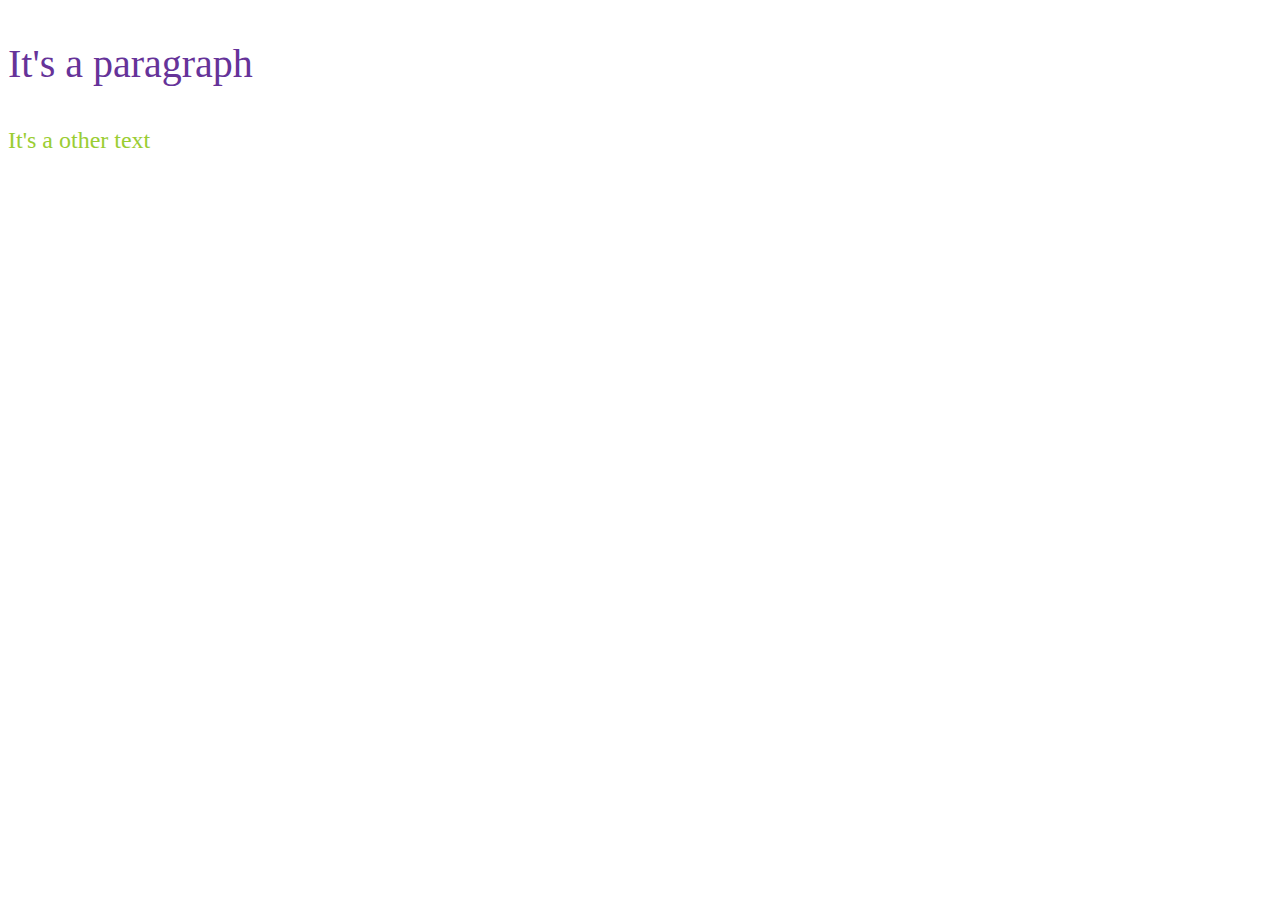
<file: CSS/use/index.html>
<!DOCTYPE html>
<html lang="en">
<head>
    <meta charset="UTF-8">
    <meta name="viewport" content="width=device-width, initial-scale=1.0">
    <title>Using CSS</title>
    <link rel="stylesheet" href="style.css">
</head>
<body>
    <main>
        <p class="paragraph">It's a paragraph</p>
        <p id="text">It's a other text</p>
    </main>
</body>
</html>
</file>
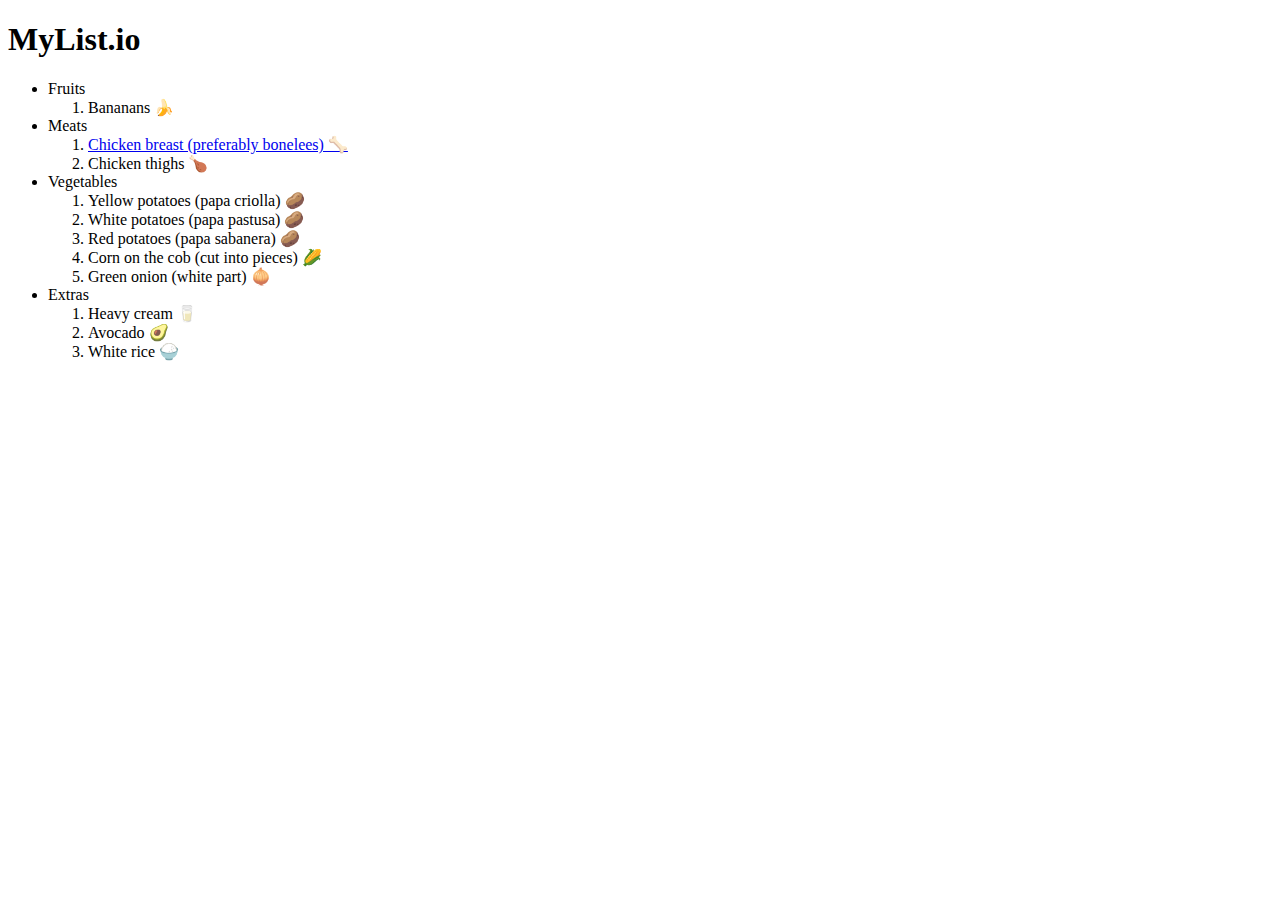
<file: HTML/challenge/index.html>
<!DOCTYPE html>
<html lang="en">
<head>
    <meta charset="UTF-8">
    <meta name="viewport" content="width=device-width, initial-scale=1.0">
    <title>Ajiaco recipe 🥣</title>
</head>
<body>
    <header>
        <h1>MyList.io</h1>
    </header>
    <ul>
        <li>Fruits</li>
        <ol>
            <li>Bananans 🍌</li>
        </ol>
        <li>Meats</li>
        <ol>
            <li> <a href="https://www.recetasnestle.com.co/recetas/ajiaco">Chicken breast (preferably bonelees) 🦴</a></li>
            <li>Chicken thighs 🍗</li>
        </ol>
        <li>Vegetables</li>
        <ol>
            <li>Yellow potatoes (papa criolla) 🥔</li>
            <li>White potatoes (papa pastusa) 🥔</li>
            <li>Red potatoes (papa sabanera) 🥔</li>
            <li>Corn on the cob (cut into pieces) 🌽</li>
            <li>Green onion (white part) 🧅</li>
        </ol>
        <li>Extras</li>
        <ol>
            <li>Heavy cream 🥛</li>
            <li>Avocado 🥑</li>
            <li>White rice 🍚</li>
        </ol>
    </ul>
</body>
</html>
</file>
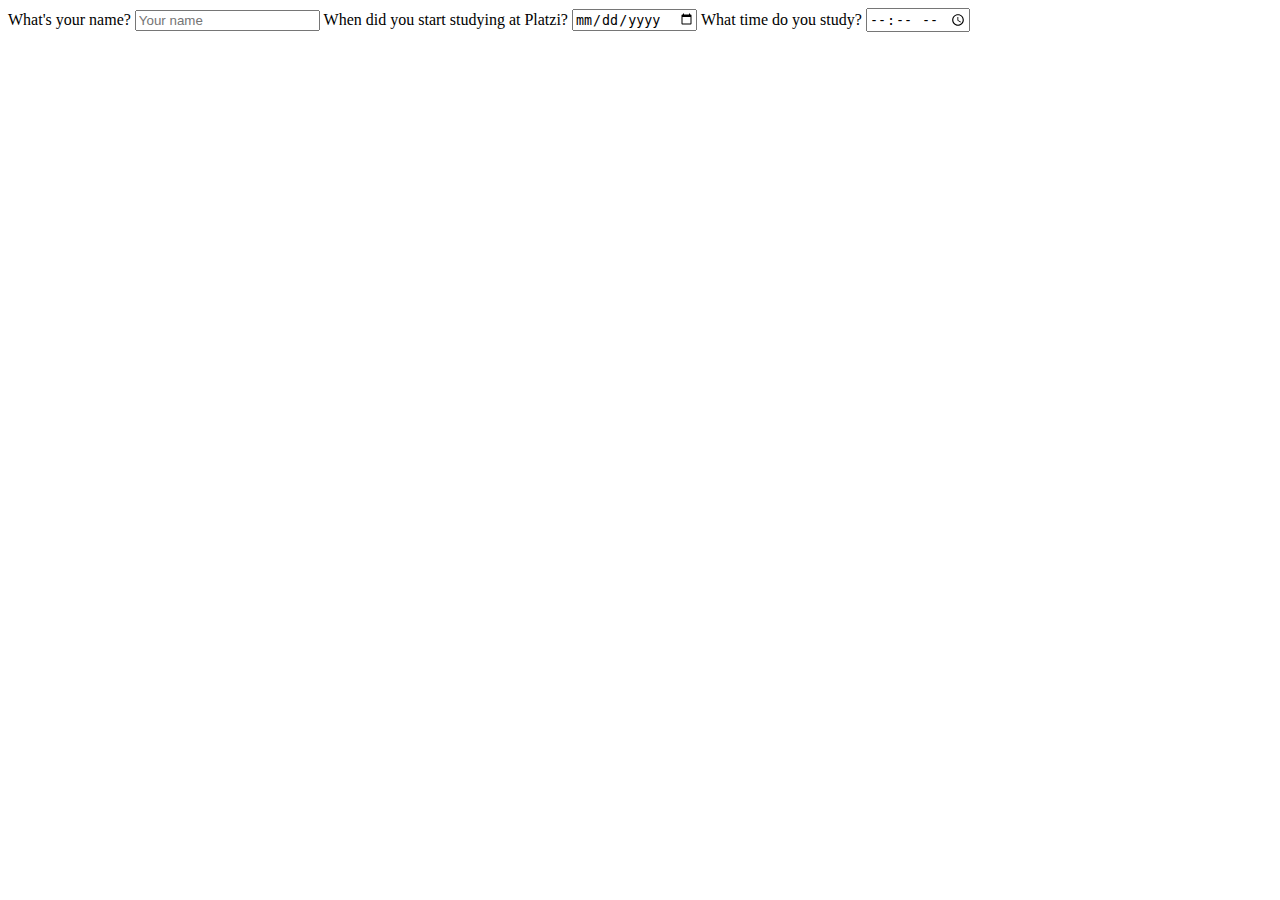
<file: HTML/form/index.html>
<!DOCTYPE html>
<html lang="en">
<head>
    <meta charset="UTF-8">
    <meta name="viewport" content="width=|, initial-scale=1.0">
    <title>Forms</title>
</head>
<body>
    <form action="">
        <label for="Name"> What's your name?
            <input type="text" id="Name" placeholder="Your name">
        </label>
        <label for="Date"> When did you start studying at Platzi?
            <input type="date" id="Date">
        </label>
        <label for="Schedule"> What time do you study?
            <input type="time" id="Schedule">
        </label>
    </form>
</body>
</html>
</file>
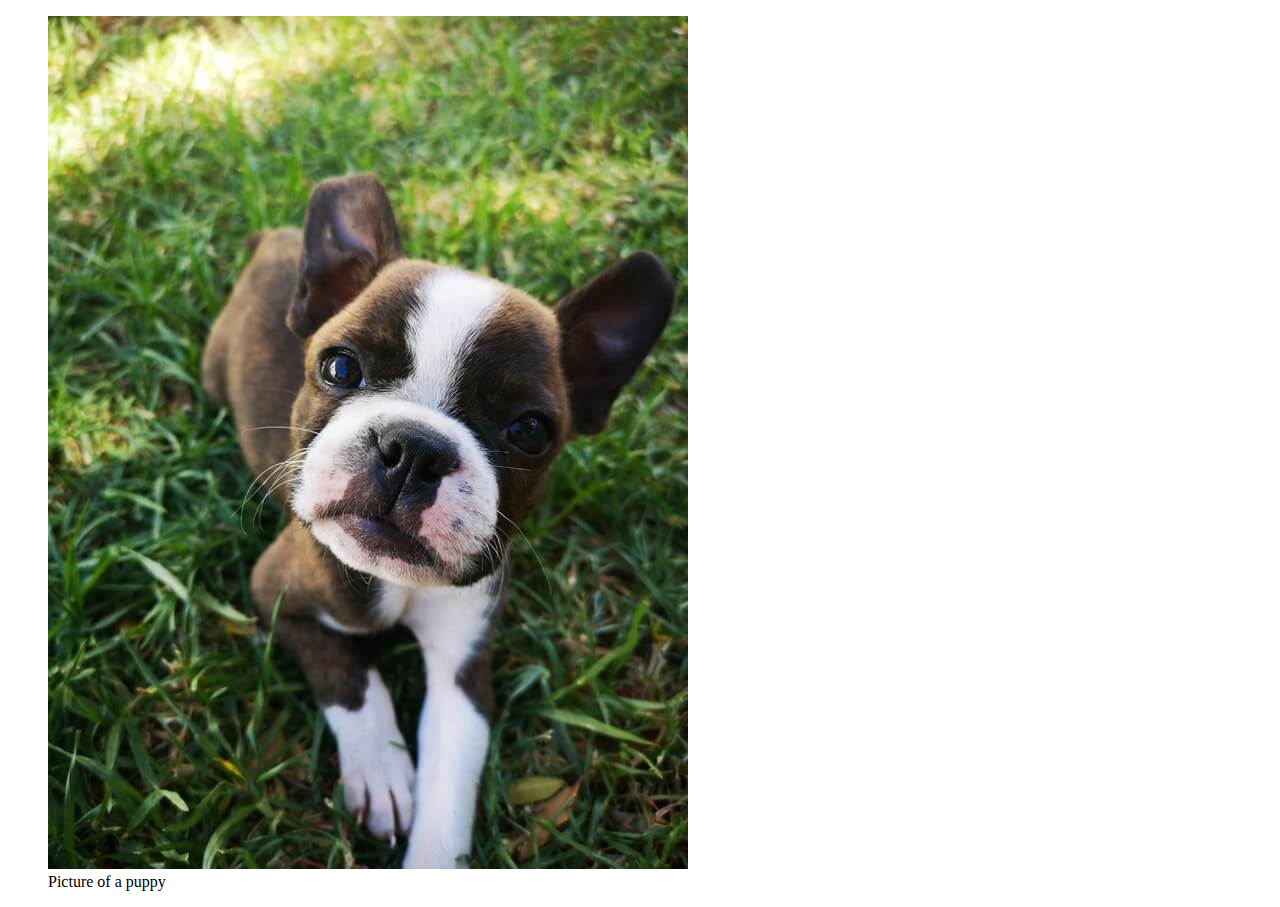
<file: HTML/multimedia/index.html>
<!DOCTYPE html>
<html lang="en">
<head>
    <meta charset="UTF-8">
    <meta name="viewport" content="width=device-width, initial-scale=1.0">
    <title>Images</title>
</head>
<body>
    <main>
        <section>
            <figure>
                <img src="./img/small.jpg" alt="Picture of a puppy">
                <figcaption>
                    Picture of a puppy
                </figcaption>
            </figure>
        </section>
    </main>
</body>
</html>
</file>
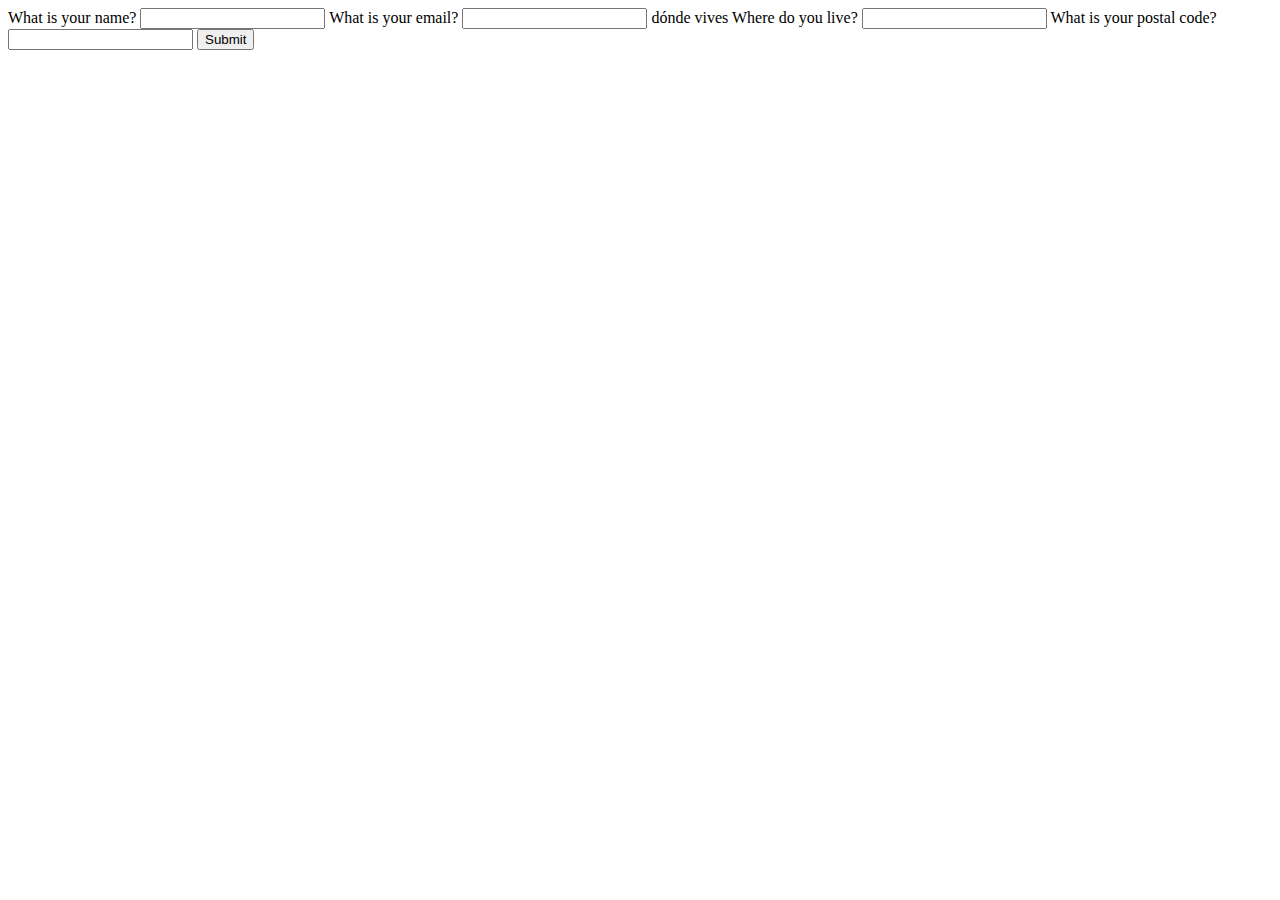
<file: HTML/form/autocomplete-required.html>
<!DOCTYPE html>
<html lang="en">
<head>
    <meta charset="UTF-8">
    <meta name="viewport" content="width=device-width, initial-scale=1.0">
    <title>Autocomplete and require </title>
</head>
<body>
    <main>
        <form action="">
            <label for="name">
                <span>What is your name?</span>
                <input type="text" id="name" name="name" autocomplete="name" required>
            </label>
            <label for="email">
                <span>What is your email?</span>
                <input type="email" id="email" name="email" autocomplete="email" required>
            </label>dónde vives
            <label for="country">
                <span>Where do you live?</span>
                <input type="text" id="country" name="country" autocomplete="country" required>
            </label>
            <label for="postal-code">
                <span>What is your postal code?</span>
                <input type="number" id="postal-code" name="postal-code" autocomplete="postal-code" required>
            </label>
            <input type="submit" name="" id="">
        </form>
    </main>
</body>
</html>
</file>
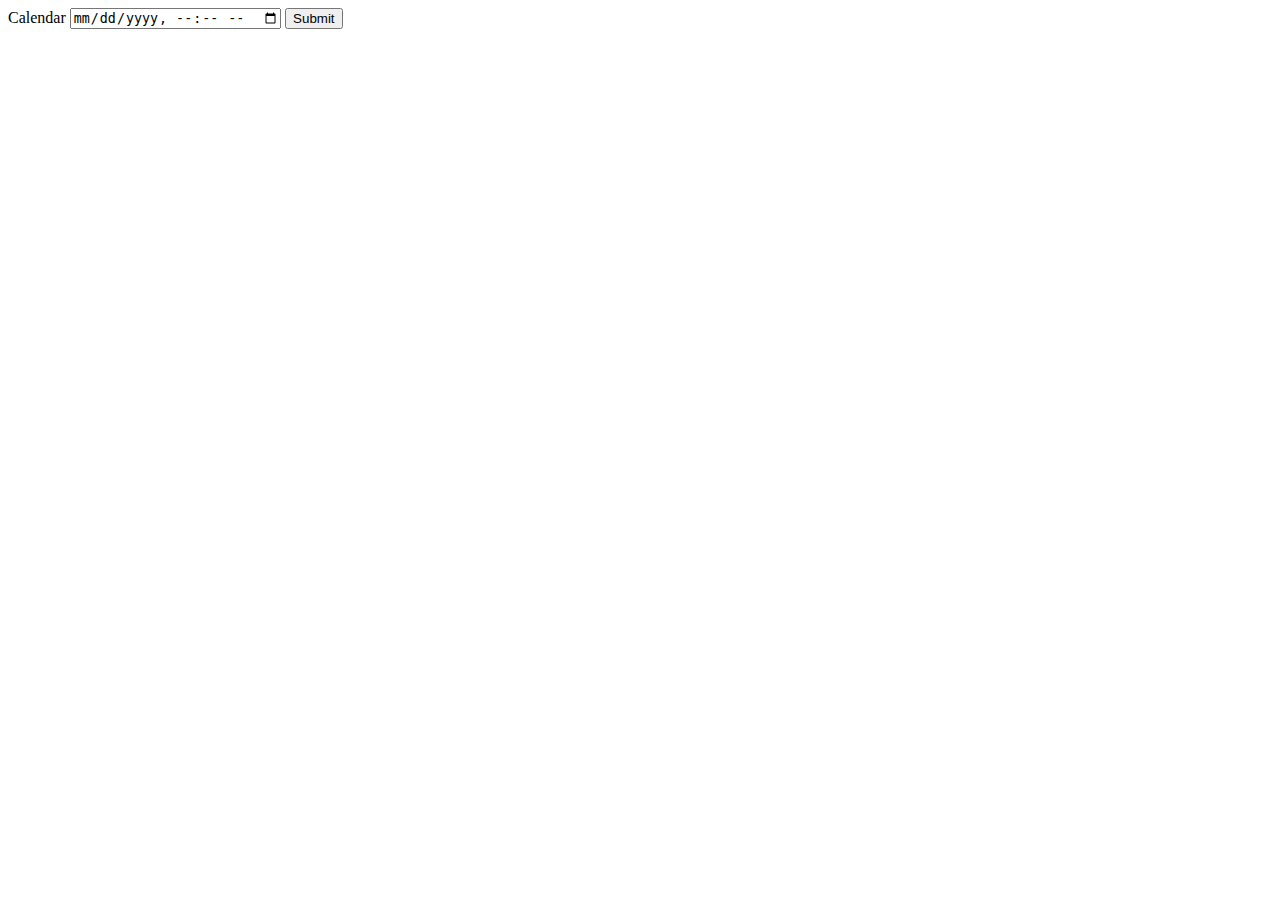
<file: HTML/form/calendar.html>
<!DOCTYPE html>
<html lang="en">
<head>
    <meta charset="UTF-8">
    <meta name="viewport" content="width=device-width, initial-scale=1.0">
    <title>Calendar</title>
</head>
<body>
    <!-- <form action="">
        <label for="Hour">
            <span>Hour</span>
            <input type="time" id="Hour" name="Hour">
        </label>
        <label for="Day">
            <span>Day</span>
            <input type="date" id="Day" name="Day">
        </label>
        <label for="Week">
            <span>Week</span>
            <input type="week" id="Week" name="Week">
        </label>
        <label for="Month">
            <span>Month</span>
            <input type="month" id="Month" name="Month">
        </label>
        <input type="submit">
    </form> -->

    <form action="">
        <label for="Calendar">
            <span>Calendar</span>
            <input type="datetime-local" id="Calendar" name="Calendar">
        </label>
        <input type="submit">
    </form>
</body>
</html>
</file>
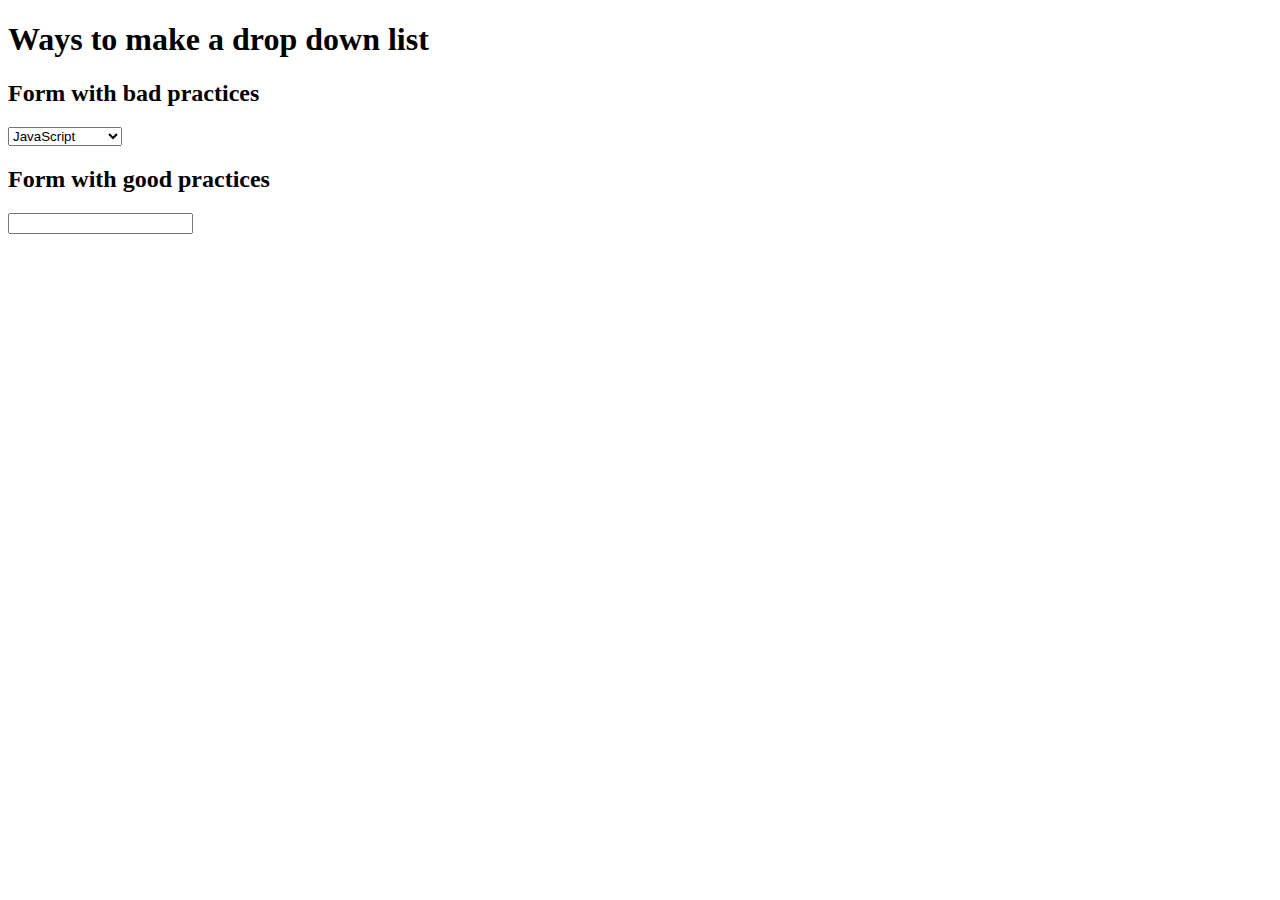
<file: HTML/form/select.html>
<!DOCTYPE html>
<html lang="en">
<head>
    <meta charset="UTF-8">
    <meta name="viewport" content="width=device-width, initial-scale=1.0">
    <title>Select</title>
</head>
<body>
    <main>
         <h1>Ways to make a drop down list</h1>
         <h2>Form with bad practices</h2>
        <select name="courses" id="">
            <option value="JavaScript">JavaScript</option>
            <option value="HTML5">HTML5</option>
            <option value="CSS3">CSS3</option>
            <option value="Web-Standards">Web Standards</option>
        </select>
        <h2>Form with good practices</h2>
        <input list="courses">
        <datalist id="courses"> 
            <option value="JavaScript"></option>
            <option value="HTML5"></option>
            <option value="CSS3"></option>
            <option value="Web Standards"></option>
        </datalist>
    </main>
</body>
</html>
</file>
<file: CSS/use/style.css>
p
{
    font-size: 40px;
    color: #bd7676;
}

/* Class attribute*/

.paragraph
{
    color: rebeccapurple;
}

/* Id attribute */

#text
{
    color: yellowgreen;
    font-size: 24px;
}
</file>
